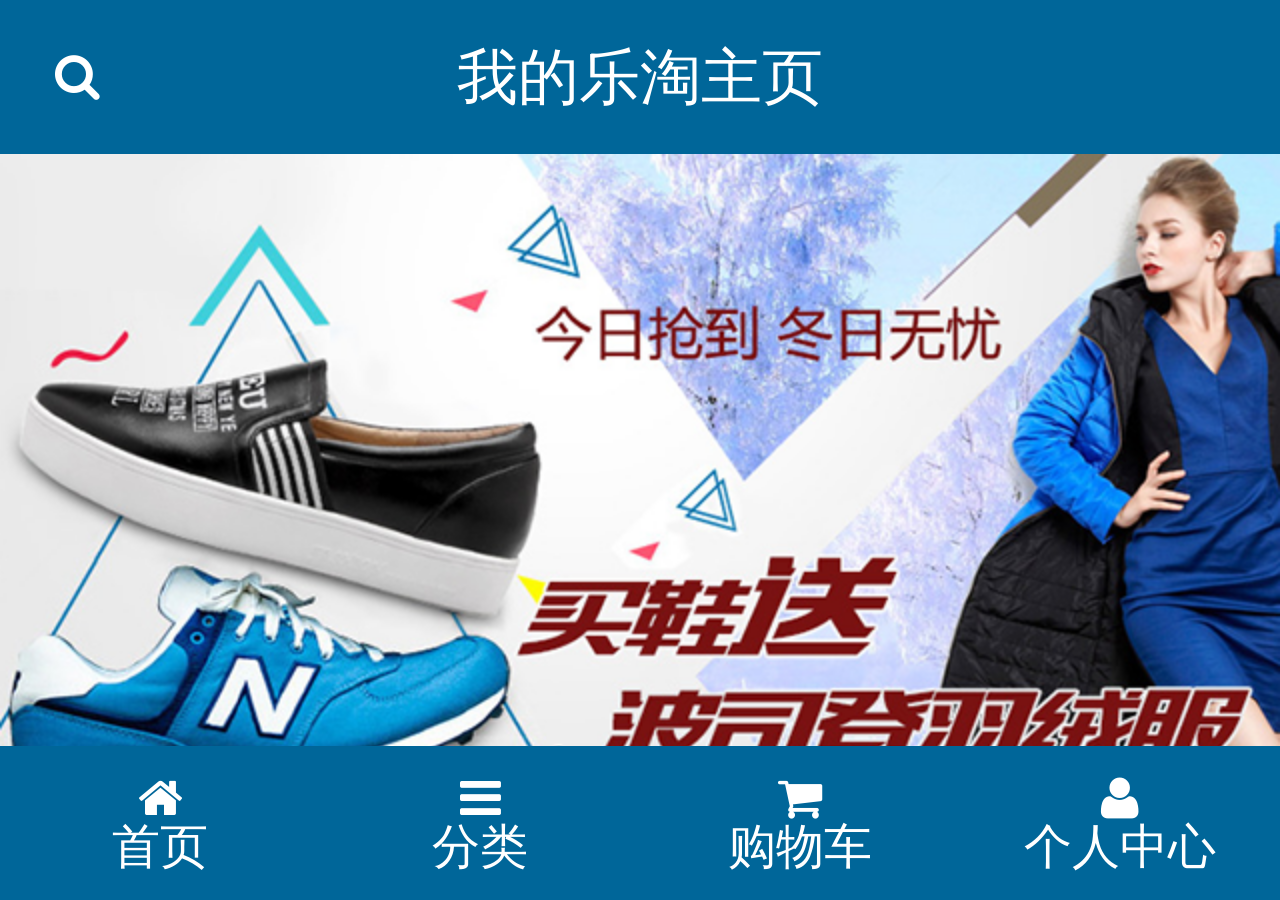
<file: public/m/index.html>
<!DOCTYPE html>
<html lang="en">

<head>
    <meta charset="UTF-8">
    <meta name="viewport" content="width=device-width, initial-scale=1.0">
    <meta http-equiv="X-UA-Compatible" content="ie=edge">
    <title>Document</title>
    <!-- 1.css在head中引入
    2.js在body结束标签上面引入
    3.先引入第三方包
    4. 再引入自己的包
    5.如果有依赖关系,先引入被依赖的包,在引入不被依赖的包 -->
    <link rel="stylesheet" href="lib/mui/css/mui.css">
    <link rel="stylesheet" href="lib/fontAwesome/css/font-awesome.css">
    <link rel="stylesheet/less" href="./less/index.less">
    <script src="lib/less/less.js"></script>
    <!-- 引入rem.js适配包 -->
    <script src="./js/rem.js"></script>
</head>

<body>

    <!-- 头部区域 -->
    <header id="header">
        <h4>我的乐淘主页</h4>
        <a href="search.html" class="fa fa-search"></a>
    </header>

    <!-- 内容区域 -->
    <main id="main">
        <!-- 添加一个区域滚动的父容器 -->
        <div class="mui-scroll-wrapper">
            <div class="mui-scroll">
                <!-- 轮播图区域 -->
                <section class="slide">
                    <div class="mui-slider">
                        <div class="mui-slider-group mui-slider-loop">
                            <!--支持循环，需要重复图片节点-->
                            <div class="mui-slider-item mui-slider-item-duplicate"><a href="#"><img src="./images/banner6.png" /></a></div>
                            <div class="mui-slider-item"><a href="#"><img src="./images/banner1.png" /></a></div>
                            <div class="mui-slider-item"><a href="#"><img src="./images/banner2.png" /></a></div>
                            <div class="mui-slider-item"><a href="#"><img src="./images/banner3.png" /></a></div>
                            <div class="mui-slider-item"><a href="#"><img src="./images/banner4.png" /></a></div>
                            <div class="mui-slider-item"><a href="#"><img src="./images/banner5.png" /></a></div>
                            <div class="mui-slider-item"><a href="#"><img src="./images/banner6.png" /></a></div>
                            <!--支持循环，需要重复图片节点-->
                            <div class="mui-slider-item mui-slider-item-duplicate"><a href="#"><img src="./images/banner1.png" /></a></div>
                        </div>
                        <div class="mui-slider-indicator">
                            <div class="mui-indicator"></div>
                            <div class="mui-indicator"></div>
                            <div class="mui-indicator"></div>
                            <div class="mui-indicator"></div>
                            <div class="mui-indicator"></div>
                            <div class="mui-indicator mui-active"></div>
                        </div>
                    </div>
                </section>
                <!-- 导航条区域 -->
                <nav id="nav">
                    <ul>
                        <li><a href="#"><img src="images/nav1.png" alt=""></a></li>
                        <li><a href="#"><img src="images/nav2.png" alt=""></a></li>
                        <li><a href="#"><img src="images/nav3.png" alt=""></a></li>
                        <li><a href="#"><img src="images/nav4.png" alt=""></a></li>
                        <li><a href="#"><img src="images/nav5.png" alt=""></a></li>
                        <li><a href="#"><img src="images/nav6.png" alt=""></a></li>
                    </ul>
                </nav>
                <!-- 广告区域 -->
                <section id="banner">
                    <div class="banner-left">
                        <a href="#">
                            <img src="images/active1.png" alt="">
                            <img src="images/active2.png" alt="">
                        </a>
                        <a href="#">
                            <img src="images/active4.png" alt="">
                            <img src="images/active5.png" alt="">
                        </a>
                    </div>

                    <div class="banner-right">
                        <a href="#">
                            <img src="images/active3.png" alt="">
                        </a>
                    </div>
                </section>

                <!-- 品牌专区 -->
                <section id="brand">
                    <div class="title">
                        <a href="#">
                            <img src="images/title0.png" alt="">
                        </a>
                    </div>
                    <div class="content">
                        <ul>
                            <li><a href="#"><img src="images/brand1.png" alt=""></a></li>
                            <li><a href="#"><img src="images/brand2.png" alt=""></a></li>
                            <li><a href="#"><img src="images/brand3.png" alt=""></a></li>
                            <li><a href="#"><img src="images/brand4.png" alt=""></a></li>
                            <li><a href="#"><img src="images/brand5.png" alt=""></a></li>
                            <li><a href="#"><img src="images/brand6.png" alt=""></a></li>
                            <li><a href="#"><img src="images/brand7.png" alt=""></a></li>
                            <li><a href="#"><img src="images/brand8.png" alt=""></a></li>
                        </ul>
                    </div>
                </section>

                <!-- 运动生活专区 -->
                <section id="sport">
                    <div class="title">
                        <a href="#">
                            <img src="images/title1.png" alt="">
                        </a>
                    </div>
                    <div class="content">
                        <ul>
                            <li>
                                <a href="#" class="product">
                                    <img class="product-img" src="images/product.jpg" alt="">
                                    <p class="product-name">adides阿迪达斯</p>
                                    <p class="product-price">
                                        <span>$99.99</span>
                                        <del>$199.99</del>
                                    </p>
                                    <p class="product-buy">
                                        <button type="button" class="mui-btn mui-btn-primary">立即购买</button>
                                    </p>
                                </a>
                            </li>
                            <li>
                                <a href="#" class="product">
                                    <img class="product-img" src="images/product.jpg" alt="">
                                    <p class="product-name">adides阿迪达斯</p>
                                    <p class="product-price">
                                        <span>$99.99</span>
                                        <del>$199.99</del>
                                    </p>
                                    <p class="product-buy">
                                        <button type="button" class="mui-btn mui-btn-primary">立即购买</button>
                                    </p>
                                </a>
                            </li>
                            <li>
                                <a href="#" class="product">
                                    <img class="product-img" src="images/product.jpg" alt="">
                                    <p class="product-name">adides阿迪达斯</p>
                                    <p class="product-price">
                                        <span>$99.99</span>
                                        <del>$199.99</del>
                                    </p>
                                    <p class="product-buy">
                                        <button type="button" class="mui-btn mui-btn-primary">立即购买</button>
                                    </p>
                                </a>
                            </li>
                            <li>
                                <a href="#" class="product">
                                    <img class="product-img" src="images/product.jpg" alt="">
                                    <p class="product-name">adides阿迪达斯</p>
                                    <p class="product-price">
                                        <span>$99.99</span>
                                        <del>$199.99</del>
                                    </p>
                                    <p class="product-buy">
                                        <button type="button" class="mui-btn mui-btn-primary">立即购买</button>
                                    </p>
                                </a>
                            </li>
                            <li>
                                <a href="#" class="product">
                                    <img class="product-img" src="images/product.jpg" alt="">
                                    <p class="product-name">adides阿迪达斯</p>
                                    <p class="product-price">
                                        <span>$99.99</span>
                                        <del>$199.99</del>
                                    </p>
                                    <p class="product-buy">
                                        <button type="button" class="mui-btn mui-btn-primary">立即购买</button>
                                    </p>
                                </a>
                            </li>
                            <li>
                                <a href="#" class="product">
                                    <img class="product-img" src="images/product.jpg" alt="">
                                    <p class="product-name">adides阿迪达斯</p>
                                    <p class="product-price">
                                        <span>$99.99</span>
                                        <del>$199.99</del>
                                    </p>
                                    <p class="product-buy">
                                        <button type="button" class="mui-btn mui-btn-primary">立即购买</button>
                                    </p>
                                </a>
                            </li>
                        </ul>
                    </div>
                </section>

                <!-- 女士专区 -->
                <section id="woman">

                </section>

                <!-- 男士专区 -->
                <section id="man"></section>
            </div>
        </div>

    </main>


    <!-- 底部区域 -->
    <footer id="footer">
        <ul>
            <li>
                <a href="index.html" class="fa fa-home">
                    <span>首页</span>
                </a>
            </li>
            <li>
                <a href="category.html" class="fa fa-bars">
                    <span>分类</span>
                </a>
            </li>
            <li>
                <a href="index.html" class="fa fa-shopping-cart">
                    <span>购物车</span>
                </a>
            </li>
            <li>
                <a href="index.html" class="fa fa-user">
                    <span>个人中心</span>
                </a>
            </li>
        </ul>
    </footer>

    <!-- 引入zepto的js  发送请求和获取元素之类的 -->
    <script src="lib/zepto/zepto.min.js"></script>
    <!-- 引入MUI的js -->
    <script src="lib/mui/js/mui.min.js"></script>
    <!-- 引入模板引擎 artTemplate  -->
    <script src="lib/artTemplate/template-web.js"></script>
    <!-- 首页自己的js包 -->
    <script src="js/index.js"></script>
</body>

</html>
</file>
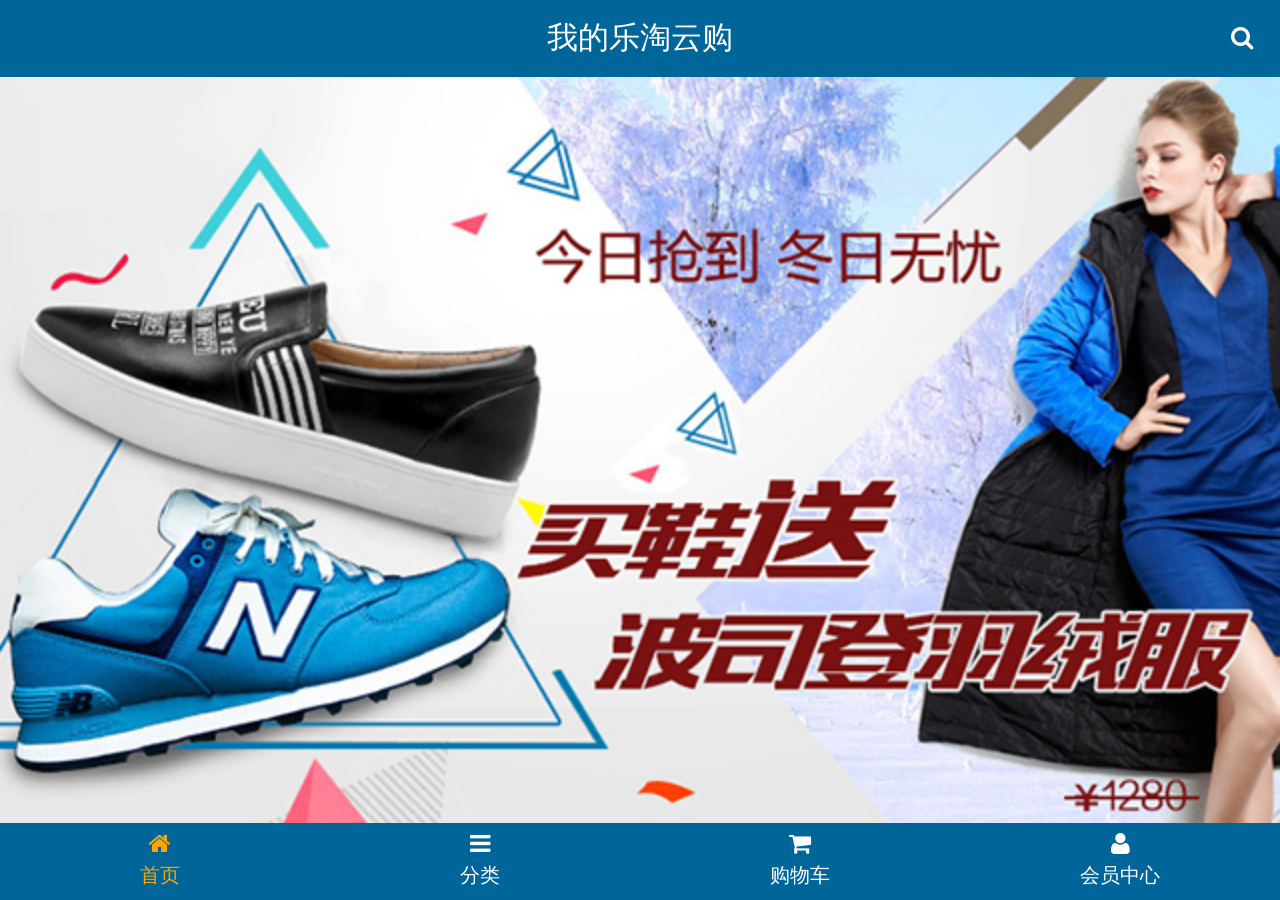
<file: public/mobile/index.html>
<!DOCTYPE html>
<html lang="en">

<head>
    <meta charset="UTF-8">
    <meta name="viewport" content="width=device-width, user-scalable=no, initial-scale=1.0, maximum-scale=1.0, minimum-scale=1.0">
    <title>自写版乐淘移动端</title>
    <!-- 1. 引入mui的CSS文件 提供mui样式 -->
    <link rel="stylesheet" href="lib/mui/css/mui.css">
    <!-- 2. 引入字体图标的CSS文件  提供字体图标-->
    <link rel="stylesheet" href="lib/fontAwesome/css/font-awesome.css">
    <!-- 3. 引入主页的less文件 注意 rel="stylesheet/less"-->
    <link rel="stylesheet/less" href="less/index.less">
    <!-- 4. 引入less的编译器文件 编译less -->
    <script src="lib/less/less.js"></script>
    <!-- 5. 引入rem.js 要在前面引入因为他会影响到页面渲染提前引入 -->
    <script src="js/rem.js"></script>
</head>

<body>
    <!-- 头部区域 -->
    <header id="header">
        <h4>我的乐淘云购</h4>
        <!-- 搜索图标 使用font-awesome图标库里面的图标 -->
        <a href="search.html" class="fa fa-search"></a>
    </header>
    <!-- 中间主体区域 -->
    <main id="main">
        <!-- 区域滚动的父容器 -->
        <div class="mui-scroll-wrapper">
            <!-- 区域滚动的子容器 -->
            <div class="mui-scroll">
                <!--这里放置真实显示的DOM内容-->
                <!-- 轮播图区域 -->
                <section id="slide">
                    <!-- 轮播图的大容器 -->
                    <div class="mui-slider">
                        <!-- 轮播图的图片容器 -->
                        <div class="mui-slider-group mui-slider-loop">
                            <!--支持循环，需要重复图片节点  第一个重复图片其实是最后一张图-->
                            <div class="mui-slider-item mui-slider-item-duplicate">
                                <a href="#"><img src="images/banner6.png" /></a>
                            </div>
                            <div class="mui-slider-item">
                                <a href="#"><img src="images/banner1.png" /></a>
                            </div>
                            <div class="mui-slider-item">
                                <a href="#"><img src="images/banner2.png" /></a>
                            </div>
                            <div class="mui-slider-item">
                                <a href="#"><img src="images/banner3.png" /></a>
                            </div>
                            <div class="mui-slider-item">
                                <a href="#"><img src="images/banner4.png" /></a>
                            </div>
                            <div class="mui-slider-item">
                                <a href="#"><img src="images/banner5.png" /></a>
                            </div>
                            <div class="mui-slider-item">
                                <a href="#"><img src="images/banner6.png" /></a>
                            </div>
                            <!--支持循环，需要重复图片节点 其实是第一张图-->
                            <div class="mui-slider-item mui-slider-item-duplicate">
                                <a href="#"><img src="images/banner1.png" /></a>
                            </div>
                        </div>
                        <!-- 轮播图的小圆点容器 -->
                        <div class="mui-slider-indicator">
                            <!-- 默认给第一个小圆点选中 小圆点是有几个就是几个 -->
                            <div class="mui-indicator mui-active"></div>
                            <div class="mui-indicator"></div>
                            <div class="mui-indicator"></div>
                            <div class="mui-indicator"></div>
                            <div class="mui-indicator"></div>
                            <div class="mui-indicator"></div>
                        </div>
                    </div>
                </section>
                <!-- 导航区域 -->
                <nav id="nav">
                    <div class="mui-row">
                        <!-- .mui-col-xs-4*6>a[href="#"]>img[src="images/nav$.png"] -->
                        <div class="mui-col-xs-4">
                            <a href="#"><img src="images/nav1.png" alt=""></a>
                        </div>
                        <div class="mui-col-xs-4">
                            <a href="#"><img src="images/nav2.png" alt=""></a>
                        </div>
                        <div class="mui-col-xs-4">
                            <a href="#"><img src="images/nav3.png" alt=""></a>
                        </div>
                        <div class="mui-col-xs-4">
                            <a href="#"><img src="images/nav4.png" alt=""></a>
                        </div>
                        <div class="mui-col-xs-4">
                            <a href="#"><img src="images/nav5.png" alt=""></a>
                        </div>
                        <div class="mui-col-xs-4">
                            <a href="#"><img src="images/nav6.png" alt=""></a>
                        </div>
                    </div>
                </nav>
                <!-- 广告区域 -->
                <section id="banner">
                    <div class="mui-row">
                        <!-- 左边的是8占  2/3 -->
                        <div class="mui-col-xs-8 left">
                            <!-- 上面的a -->
                            <a href="#">
                                <img src="images/active1.png" alt="">
                                <img src="images/active2.png" alt="">
                            </a>
                            <!-- 下面的a -->
                            <a href="#">
                                <img src="images/active4.png" alt="">
                                <img src="images/active5.png" alt="">
                            </a>
                        </div>
                        <!-- 右边是4占1/3 -->
                        <div class="mui-col-xs-4 right">
                            <a href="#">
                                <img src="images/active3.png" alt="">
                            </a>
                        </div>
                    </div>
                </section>
                <!-- 品牌专区 -->
                <section id="brand">
                    <!-- 专区标题 -->
                    <div class="title">
                        <a href="#">
                            <img src="images/title0.png" alt="">
                        </a>
                    </div>
                    <!-- 专区内容 -->
                    <div class="content">
                        <div class="mui-row">
                            <!-- .mui-col-xs-3*8>a[href="#"]>img[src="images/brand$.png"] -->
                            <div class="mui-col-xs-3">
                                <a href="#"><img src="images/brand1.png" alt=""></a>
                            </div>
                            <div class="mui-col-xs-3">
                                <a href="#"><img src="images/brand2.png" alt=""></a>
                            </div>
                            <div class="mui-col-xs-3">
                                <a href="#"><img src="images/brand3.png" alt=""></a>
                            </div>
                            <div class="mui-col-xs-3">
                                <a href="#"><img src="images/brand4.png" alt=""></a>
                            </div>
                            <div class="mui-col-xs-3">
                                <a href="#"><img src="images/brand5.png" alt=""></a>
                            </div>
                            <div class="mui-col-xs-3">
                                <a href="#"><img src="images/brand6.png" alt=""></a>
                            </div>
                            <div class="mui-col-xs-3">
                                <a href="#"><img src="images/brand7.png" alt=""></a>
                            </div>
                            <div class="mui-col-xs-3">
                                <a href="#"><img src="images/brand8.png" alt=""></a>
                            </div>
                        </div>
                    </div>
                </section>
                <!-- 运动专区 -->
                <section id="sport">
                    <div class="title">
                        <a href="#">
                            <img src="images/title1.png" alt="">
                        </a>
                    </div>
                    <div class="productlist-content">
                        <div class="mui-row">
                            <div class="mui-col-xs-6">
                                <div class="product">
                                    <a href="#" class="product-img">
                                        <img src="images/product.jpg" alt="">
                                    </a>
                                    <p class="product-name">
                                        adidas阿迪达斯 男式 场下休闲篮球鞋S83700
                                    </p>
                                    <p class="product-price">
                                        <span>¥560.00</span>
                                        <del>¥888.00</del>
                                    </p>
                                    <button class="mui-btn mui-btn-primary product-buy">立即购买</button>
                                </div>
                            </div>
                            <div class="mui-col-xs-6">
                                <div class="product">
                                    <a href="#" class="product-img">
                                        <img src="images/product.jpg" alt="">
                                    </a>
                                    <p class="product-name">
                                        adidas阿迪达斯 男式 场下休闲篮球鞋S83700
                                    </p>
                                    <p class="product-price">
                                        <span>¥560.00</span>
                                        <del>¥888.00</del>
                                    </p>
                                    <button class="mui-btn mui-btn-primary product-buy">立即购买</button>
                                </div>
                            </div>
                            <div class="mui-col-xs-6">
                                <div class="product">
                                    <a href="#" class="product-img">
                                        <img src="images/product.jpg" alt="">
                                    </a>
                                    <p class="product-name">
                                        adidas阿迪达斯 男式 场下休闲篮球鞋S83700
                                    </p>
                                    <p class="product-price">
                                        <span>¥560.00</span>
                                        <del>¥888.00</del>
                                    </p>
                                    <button class="mui-btn mui-btn-primary product-buy">立即购买</button>
                                </div>
                            </div>
                            <div class="mui-col-xs-6">
                                <div class="product">
                                    <a href="#" class="product-img">
                                        <img src="images/product.jpg" alt="">
                                    </a>
                                    <p class="product-name">
                                        adidas阿迪达斯 男式 场下休闲篮球鞋S83700
                                    </p>
                                    <p class="product-price">
                                        <span>¥560.00</span>
                                        <del>¥888.00</del>
                                    </p>
                                    <button class="mui-btn mui-btn-primary product-buy">立即购买</button>
                                </div>
                            </div>
                            <div class="mui-col-xs-6">
                                <div class="product">
                                    <a href="#" class="product-img">
                                        <img src="images/product.jpg" alt="">
                                    </a>
                                    <p class="product-name">
                                        adidas阿迪达斯 男式 场下休闲篮球鞋S83700
                                    </p>
                                    <p class="product-price">
                                        <span>¥560.00</span>
                                        <del>¥888.00</del>
                                    </p>
                                    <button class="mui-btn mui-btn-primary product-buy">立即购买</button>
                                </div>
                            </div>
                            <div class="mui-col-xs-6">
                                <div class="product">
                                    <a href="#" class="product-img">
                                        <img src="images/product.jpg" alt="">
                                    </a>
                                    <p class="product-name">
                                        adidas阿迪达斯 男式 场下休闲篮球鞋S83700
                                    </p>
                                    <p class="product-price">
                                        <span>¥560.00</span>
                                        <del>¥888.00</del>
                                    </p>
                                    <button class="mui-btn mui-btn-primary product-buy">立即购买</button>
                                </div>
                            </div>
                        </div>
                    </div>
                </section>
                <!-- 女士专区 -->
                <section id="women">
                    <div class="title">
                        <a href="#">
                            <img src="images/title2.png" alt="">
                        </a>
                    </div>
                    <div class="productlist-content">
                        <div class="mui-row">
                            <div class="mui-col-xs-6">
                                <div class="product">
                                    <a href="#" class="product-img">
                                        <img src="images/product.jpg" alt="">
                                    </a>
                                    <p class="product-name">
                                        adidas阿迪达斯 男式 场下休闲篮球鞋S83700
                                    </p>
                                    <p class="product-price">
                                        <span>¥560.00</span>
                                        <del>¥888.00</del>
                                    </p>
                                    <button class="mui-btn mui-btn-primary product-buy">立即购买</button>
                                </div>
                            </div>
                            <div class="mui-col-xs-6">
                                <div class="product">
                                    <a href="#" class="product-img">
                                        <img src="images/product.jpg" alt="">
                                    </a>
                                    <p class="product-name">
                                        adidas阿迪达斯 男式 场下休闲篮球鞋S83700
                                    </p>
                                    <p class="product-price">
                                        <span>¥560.00</span>
                                        <del>¥888.00</del>
                                    </p>
                                    <button class="mui-btn mui-btn-primary product-buy">立即购买</button>
                                </div>
                            </div>
                            <div class="mui-col-xs-6">
                                <div class="product">
                                    <a href="#" class="product-img">
                                        <img src="images/product.jpg" alt="">
                                    </a>
                                    <p class="product-name">
                                        adidas阿迪达斯 男式 场下休闲篮球鞋S83700
                                    </p>
                                    <p class="product-price">
                                        <span>¥560.00</span>
                                        <del>¥888.00</del>
                                    </p>
                                    <button class="mui-btn mui-btn-primary product-buy">立即购买</button>
                                </div>
                            </div>
                            <div class="mui-col-xs-6">
                                <div class="product">
                                    <a href="#" class="product-img">
                                        <img src="images/product.jpg" alt="">
                                    </a>
                                    <p class="product-name">
                                        adidas阿迪达斯 男式 场下休闲篮球鞋S83700
                                    </p>
                                    <p class="product-price">
                                        <span>¥560.00</span>
                                        <del>¥888.00</del>
                                    </p>
                                    <button class="mui-btn mui-btn-primary product-buy">立即购买</button>
                                </div>
                            </div>
                            <div class="mui-col-xs-6">
                                <div class="product">
                                    <a href="#" class="product-img">
                                        <img src="images/product.jpg" alt="">
                                    </a>
                                    <p class="product-name">
                                        adidas阿迪达斯 男式 场下休闲篮球鞋S83700
                                    </p>
                                    <p class="product-price">
                                        <span>¥560.00</span>
                                        <del>¥888.00</del>
                                    </p>
                                    <button class="mui-btn mui-btn-primary product-buy">立即购买</button>
                                </div>
                            </div>
                            <div class="mui-col-xs-6">
                                <div class="product">
                                    <a href="#" class="product-img">
                                        <img src="images/product.jpg" alt="">
                                    </a>
                                    <p class="product-name">
                                        adidas阿迪达斯 男式 场下休闲篮球鞋S83700
                                    </p>
                                    <p class="product-price">
                                        <span>¥560.00</span>
                                        <del>¥888.00</del>
                                    </p>
                                    <button class="mui-btn mui-btn-primary product-buy">立即购买</button>
                                </div>
                            </div>
                        </div>
                    </div>
                </section>
                <!-- 男士专区 -->
                <section id="man">
                    <div class="title">
                        <a href="#">
                            <img src="images/title3.png" alt="">
                        </a>
                    </div>
                    <div class="productlist-content">
                        <div class="mui-row">
                            <div class="mui-col-xs-6">
                                <div class="product">
                                    <a href="#" class="product-img">
                                        <img src="images/product.jpg" alt="">
                                    </a>
                                    <p class="product-name">
                                        adidas阿迪达斯 男式 场下休闲篮球鞋S83700
                                    </p>
                                    <p class="product-price">
                                        <span>¥560.00</span>
                                        <del>¥888.00</del>
                                    </p>
                                    <button class="mui-btn mui-btn-primary product-buy">立即购买</button>
                                </div>
                            </div>
                            <div class="mui-col-xs-6">
                                <div class="product">
                                    <a href="#" class="product-img">
                                        <img src="images/product.jpg" alt="">
                                    </a>
                                    <p class="product-name">
                                        adidas阿迪达斯 男式 场下休闲篮球鞋S83700
                                    </p>
                                    <p class="product-price">
                                        <span>¥560.00</span>
                                        <del>¥888.00</del>
                                    </p>
                                    <button class="mui-btn mui-btn-primary product-buy">立即购买</button>
                                </div>
                            </div>
                            <div class="mui-col-xs-6">
                                <div class="product">
                                    <a href="#" class="product-img">
                                        <img src="images/product.jpg" alt="">
                                    </a>
                                    <p class="product-name">
                                        adidas阿迪达斯 男式 场下休闲篮球鞋S83700
                                    </p>
                                    <p class="product-price">
                                        <span>¥560.00</span>
                                        <del>¥888.00</del>
                                    </p>
                                    <button class="mui-btn mui-btn-primary product-buy">立即购买</button>
                                </div>
                            </div>
                            <div class="mui-col-xs-6">
                                <div class="product">
                                    <a href="#" class="product-img">
                                        <img src="images/product.jpg" alt="">
                                    </a>
                                    <p class="product-name">
                                        adidas阿迪达斯 男式 场下休闲篮球鞋S83700
                                    </p>
                                    <p class="product-price">
                                        <span>¥560.00</span>
                                        <del>¥888.00</del>
                                    </p>
                                    <button class="mui-btn mui-btn-primary product-buy">立即购买</button>
                                </div>
                            </div>
                            <div class="mui-col-xs-6">
                                <div class="product">
                                    <a href="#" class="product-img">
                                        <img src="images/product.jpg" alt="">
                                    </a>
                                    <p class="product-name">
                                        adidas阿迪达斯 男式 场下休闲篮球鞋S83700
                                    </p>
                                    <p class="product-price">
                                        <span>¥560.00</span>
                                        <del>¥888.00</del>
                                    </p>
                                    <button class="mui-btn mui-btn-primary product-buy">立即购买</button>
                                </div>
                            </div>
                            <div class="mui-col-xs-6">
                                <div class="product">
                                    <a href="#" class="product-img">
                                        <img src="images/product.jpg" alt="">
                                    </a>
                                    <p class="product-name">
                                        adidas阿迪达斯 男式 场下休闲篮球鞋S83700
                                    </p>
                                    <p class="product-price">
                                        <span>¥560.00</span>
                                        <del>¥888.00</del>
                                    </p>
                                    <button class="mui-btn mui-btn-primary product-buy">立即购买</button>
                                </div>
                            </div>
                        </div>
                    </div>
                </section>
            </div>
        </div>
    </main>
    <!-- 底部区域 -->
    <footer id="footer">
        <div class="mui-row">
            <!-- .mui-col-xs-3*4>a[href="#"]>i.fa.fa-home+span{首页} -->
            <div class="mui-col-xs-3"><a href="index.html" class="active"><i class="fa fa-home"></i><span>首页</span></a></div>
            <div class="mui-col-xs-3"><a href="category.html"><i class="fa fa-bars"></i><span>分类</span></a></div>
            <div class="mui-col-xs-3"><a href="cart.html"><i class="fa fa-shopping-cart"></i><span>购物车</span></a></div>
            <div class="mui-col-xs-3"><a href="user.html"><i class="fa fa-user"></i><span>会员中心</span></a></div>
        </div>
    </footer>
    <!-- 5. 引入mui的js文件 提供mui js插件-->
    <script src="lib/mui/js/mui.js"></script>
    <!-- 6. 引入zepto的js文件 操作元素发送请求  zepto就相当于jquery-->
    <script src="lib/zepto/zepto.min.js"></script>
    <!-- 7. 引入模板引擎的js文件 渲染模板的 -->
    <script src="lib/artTemplate/template.js"></script>
    <!-- 8. 引入主页的js文件 -->
    <script src="js/index.js"></script>
</body>

</html>
</file>
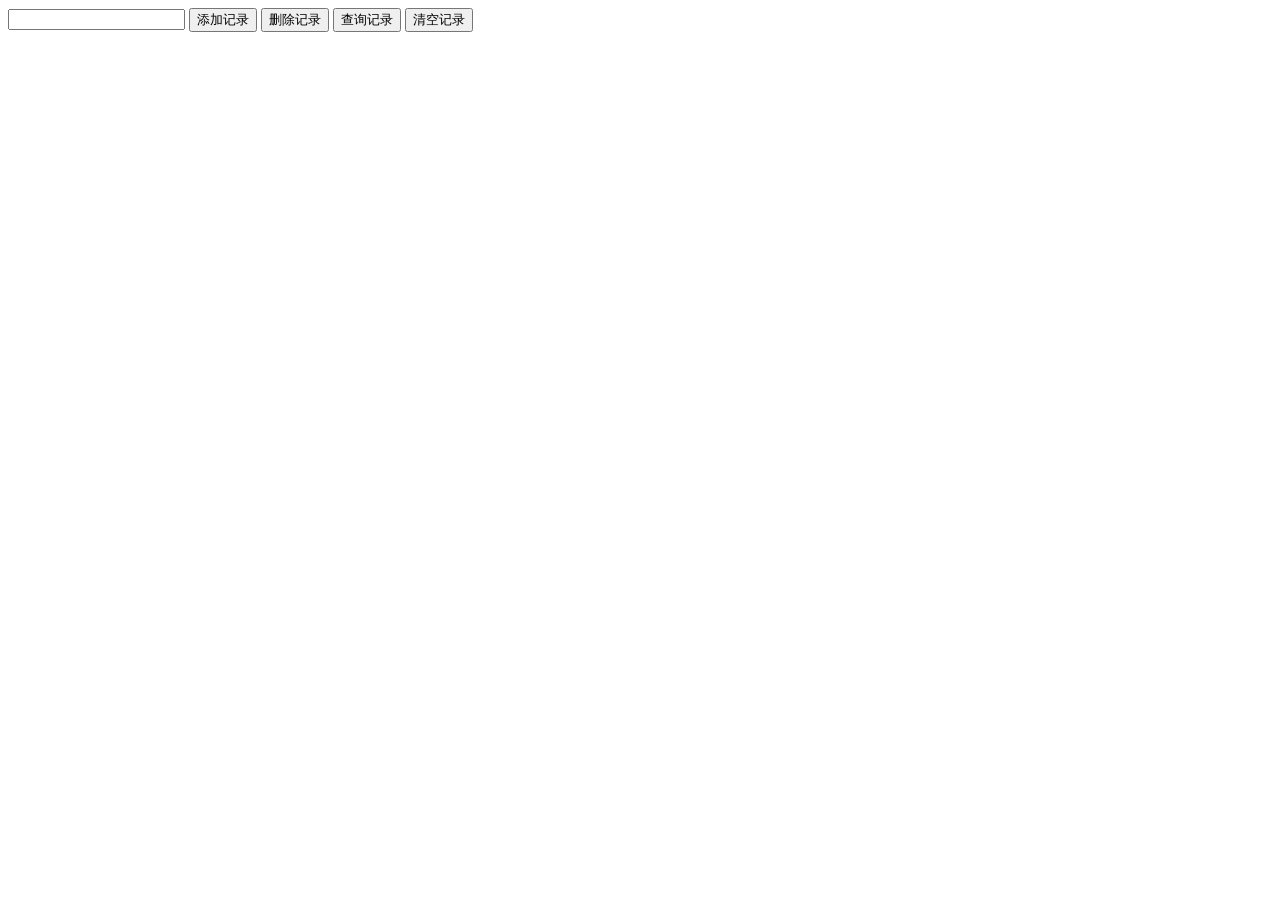
<file: 03-本地存储的使用.html>
<!DOCTYPE html>
<html lang="en">

<head>
    <meta charset="UTF-8">
    <title>Document</title>
</head>

<body>
    <input type="text" class="search-input">
    <button type="button" class="add">添加记录</button>
    <button type="button" class="delete">删除记录</button>
    <button type="button" class="query">查询记录</button>
    <button type="button" class="clear">清空记录</button>
    <script src="public/m/lib/zepto/zepto.min.js"></script>
    <script>
    var add = $('.add');
    var btnDelete = $('.delete');
    var query = $('.query');
    var clear = $('.clear');
    
    add.on('click',function () {
    		// 1. 获取本地存储对象 localStorage
    		// 2. 调用存储对象的 设置值的方法 setItem('键',值)
    		var search = $('.search-input').val();
    		// 为了在之前存储的值后面加先获取本地存储的值  转成数组 
    		// JSON.parse 把JSON字符串转成JS对象或者数组 
    		// || [] 判断前面如果有值就使用前面的数组 没有值就使用后面空数组
    		var arr = JSON.parse(localStorage.getItem('history')) || [];
    		console.log(arr);
    		arr.push(search);
    		console.log(arr);
    		// 因为本地存储要求存储字符串所以需要把数组转成字符串存储进去 JSON.stringify把数组对象转成JSON字符串
    		localStorage.setItem('history',JSON.stringify(arr));
    });

    </script>
</body>

</html>
</file>
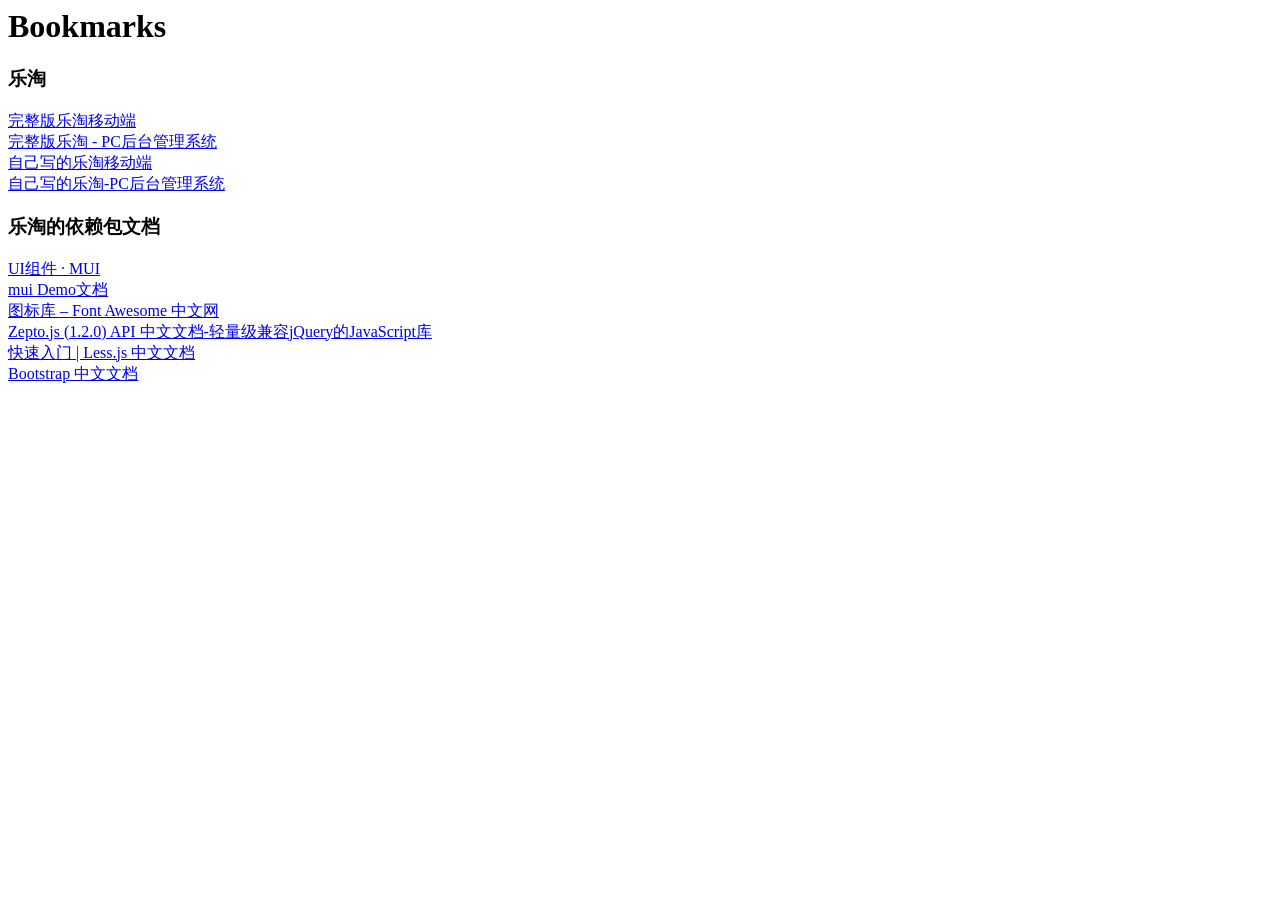
<file: docs/书签.html>
<!DOCTYPE NETSCAPE-Bookmark-file-1>
<!-- This is an automatically generated file.
     It will be read and overwritten.
     DO NOT EDIT! -->
<META HTTP-EQUIV="Content-Type" CONTENT="text/html; charset=UTF-8">
<TITLE>Bookmarks</TITLE>
<H1>Bookmarks</H1>

    <DL>
        <DT>
       
        <DT><H3 ADD_DATE="1528342423" LAST_MODIFIED="1532359633">乐淘</H3>
        <DL><p>
            <DT><A HREF="http://localhost:3000/mobile/index.html" ADD_DATE="1517109057" ICON="[data-uri]">完整版乐淘移动端</A>
            <DT><A HREF="http://localhost:3000/manage/login.html" ADD_DATE="1517109062">完整版乐淘 - PC后台管理系统</A>
            <DT><A HREF="http://localhost:3000/m/index.html" ADD_DATE="1517109065">自己写的乐淘移动端</A>
            <DT><A HREF="http://localhost:3000/admin/login.html" ADD_DATE="1517109095">自己写的乐淘-PC后台管理系统</A>
        </DL><p>
        <DT><H3 ADD_DATE="1528342423" LAST_MODIFIED="0">乐淘的依赖包文档</H3>
        <DL><p>
            <DT><A HREF="http://dev.dcloud.net.cn/mui/ui/" ADD_DATE="1513066024" ICON="[data-uri]">UI组件 · MUI</A>
            <DT><A HREF="http://www.dcloud.io/hellomui/" ADD_DATE="1514101120">mui Demo文档</A>
            <DT><A HREF="http://www.fontawesome.com.cn/faicons/" ADD_DATE="1514212230">图标库 – Font Awesome 中文网</A>
            <DT><A HREF="http://www.css88.com/doc/zeptojs_api/" ADD_DATE="1517111322">Zepto.js (1.2.0) API 中文文档-轻量级兼容jQuery的JavaScript库</A>
            <DT><A HREF="http://less.bootcss.com/" ADD_DATE="1517111337" ICON="[data-uri]">快速入门 | Less.js 中文文档</A>
            <DT><A HREF="http://v3.bootcss.com/" ADD_DATE="1517111363" ICON="[data-uri]">Bootstrap 中文文档</A>
        </DL><p>
</file>
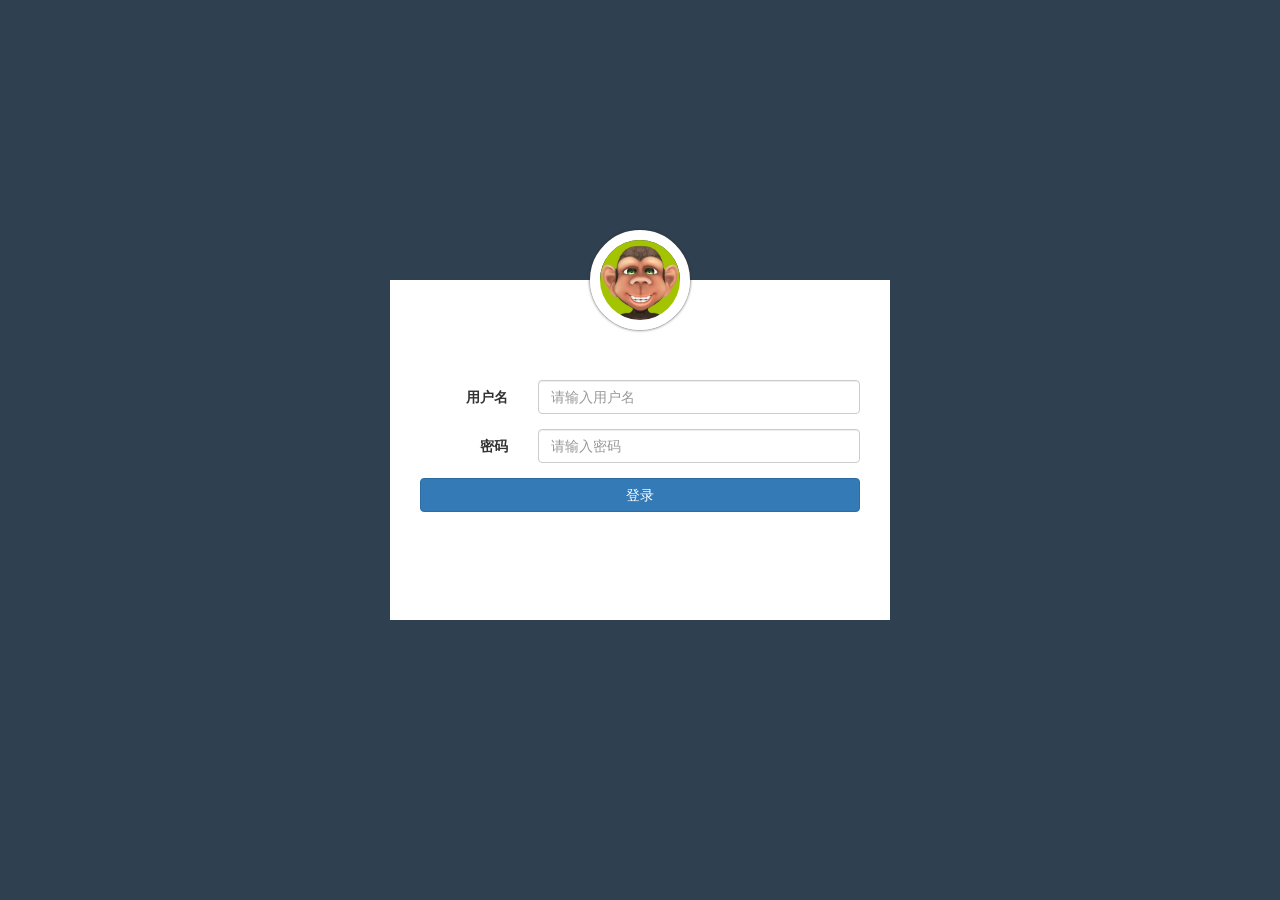
<file: public/manage/login.html>
<!DOCTYPE html>
<html lang="en">

<head>
    <meta charset="UTF-8">
    <meta name="viewport" content="width=device-width, user-scalable=no, initial-scale=1.0, maximum-scale=1.0, minimum-scale=1.0">
    <title>后台的登录页面</title>
    <!-- 1. 引入bootstrap的CSS文件 -->
    <link rel="stylesheet" href="lib/bootstrap/css/bootstrap.css">
    <!-- 2. 引入字体图标的CSS文件 -->
    <link rel="stylesheet" href="lib/font-awesome/css/font-awesome.css">
    <!-- 3. 引入后台的less文件 注意 rel="stylesheet/less"-->
    <link rel="stylesheet/less" href="less/login.less">
    <!-- 4. 引入less的编译器less.js -->
    <script src="lib/less/less.js"></script>
</head>

<body>
    <form class="form-horizontal">
    		<img class="logo" src="images/monkey.png" alt="">
        <div class="form-group">
            <label for="inputEmail3" class="col-sm-3 control-label">用户名</label>
            <div class="col-sm-9">
                <input type="text" class="form-control" id="username" placeholder="请输入用户名">
            </div>
        </div>
        <div class="form-group">
            <label for="inputPassword3" class="col-sm-3 control-label">密码</label>
            <div class="col-sm-9">
                <input type="password" class="form-control" id="password" placeholder="请输入密码">
            </div>
        </div>
        <div class="form-group">
            <div class="col-sm-12">
                <button type="button" class="btn btn-primary btn-login">登录</button>
            </div>
        </div>
    </form>
    <!-- 5. 引入jquery 因为bootstrap依赖jquery-->
    <script src="lib/jquery/jquery.js"></script>
    <!-- 6. 引入bootstrap的js文件 -->
    <script src="lib/bootstrap/js/bootstrap.js"></script>
    <!-- 7. 引入模板引擎的js文件  注意引入template-web.js 4.0模板引擎-->
    <script src="lib/artTemplate/template-web.js"></script>
    <!-- 8. 引入登录的js -->
    <script src="js/login.js"></script>
</body>

</html>
</file>
